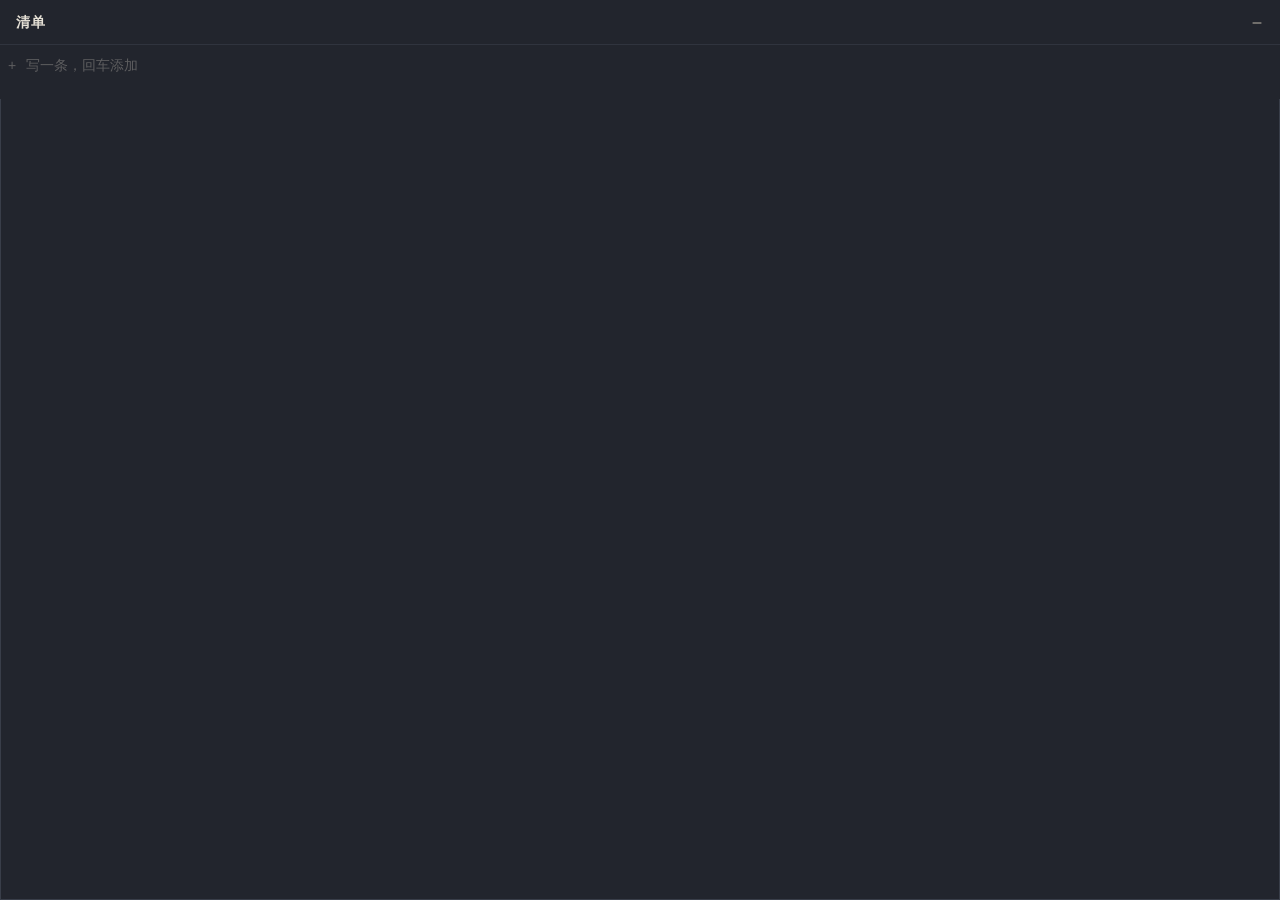
<file: checklist/web/index.html>
<!doctype html>
<html lang="zh-CN">
<head>
<meta charset="utf-8">
<link rel="stylesheet" href="style.css">
</head>
<body>
<div class="panel" id="panel">
  <header class="pywebview-drag-region">
    <h1>清单</h1>
    <span class="count" id="count"></span>
    <button class="fold" id="fold" title="收起（Esc）" aria-label="收起">
      <svg viewBox="0 0 16 16" width="14" height="14"><path d="M3.5 8h9" stroke="currentColor" stroke-width="1.6" stroke-linecap="round"/></svg>
    </button>
  </header>
  <ul id="list"></ul>
  <div class="new">
    <span class="plus">+</span>
    <textarea id="newItem" rows="1" placeholder="写一条，回车添加" spellcheck="false"></textarea>
  </div>
  <p class="hint" id="hint"></p>
</div>
<script src="app.js"></script>
</body>
</html>
</file>
<file: checklist/web/style.css>
:root {
  --paper: #22252d;
  --line: #30343e;
  --text: #e6e1d6;
  --muted: #8a8780;
  --faint: #5d5d5f;
  --accent: oklch(0.80 0.10 75);   /* 第一条的标记色，和日期进度的暖色墨一致 */
  color-scheme: dark;
}
* { box-sizing: border-box; }
html, body { margin: 0; background: var(--paper); color: var(--text); overflow: hidden; }
body { font: 400 14px/1.6 "Noto Sans SC", "Microsoft YaHei UI", sans-serif; user-select: none; }
button { font: inherit; color: inherit; background: none; border: 0; padding: 0; cursor: pointer; }
button:focus-visible { outline: 1.5px solid var(--accent); outline-offset: 1px; border-radius: 4px; }
ul { list-style: none; margin: 0; padding: 0; }

/* 边框画在窗口上，面板本身只和内容一样高，用来算窗口该多高 */
html { box-shadow: inset 0 0 0 1px #393e49; height: 100%; }
.panel { display: flex; flex-direction: column; max-height: 100vh; }
.panel > * { flex-shrink: 0; }

header { display: flex; align-items: center; gap: 8px; padding: 10px 10px 8px 16px; cursor: move; }
h1 { margin: 0; font: 600 14px/1 "Noto Serif SC", serif; letter-spacing: .08em; }
.count { color: var(--faint); font-size: 12px; font-variant-numeric: tabular-nums; }
.fold { margin-left: auto; width: 26px; height: 26px; border-radius: 6px; color: var(--muted); display: grid; place-items: center; }
.fold:hover { background: rgba(255,255,255,.07); color: var(--text); }

#list { overflow-y: auto; flex-shrink: 1; min-height: 0; scrollbar-width: thin; scrollbar-color: var(--line) transparent; }
#list li { position: relative; display: grid; grid-template-columns: 16px 1fr 22px; align-items: start; padding: 0 6px 0 4px; }
#list li + li .text { border-top: 1px solid var(--line); }
.grip { height: 100%; cursor: grab; display: grid; place-items: center; color: transparent; font-size: 11px; letter-spacing: -2px; }
#list li:hover .grip { color: var(--faint); }
.del { margin-top: 9px; width: 20px; height: 20px; border-radius: 5px; color: transparent; font-size: 15px; line-height: 1; }
#list li:hover .del, .del:focus-visible { color: var(--faint); }
.del:hover { color: var(--text) !important; background: rgba(255,255,255,.07); }

textarea {
  display: block; width: 100%; resize: none; overflow: hidden; border: 0; outline: none; background: transparent;
  color: inherit; font: inherit; line-height: 1.6; padding: 7px 4px 7px 6px; margin: 0; user-select: text;
}
#list textarea:focus { background: rgba(255,255,255,.035); border-radius: 5px; }
/* 第一条是眼下最要紧的事，左边一道暖色 */
#list li:first-child::before { content: ""; position: absolute; left: 4px; top: 10px; bottom: 10px; width: 2px; border-radius: 1px; background: var(--accent); }
#list li.dragging { opacity: .35; }
#list li.drop-before .text { box-shadow: inset 0 2px 0 var(--accent); }
#list li.drop-after .text { box-shadow: inset 0 -2px 0 var(--accent); }

.new { display: grid; grid-template-columns: 16px 1fr; align-items: start; padding: 2px 28px 2px 4px; border-top: 1px solid var(--line); }
.plus { color: var(--faint); text-align: center; padding-top: 7px; }
#newItem::placeholder { color: var(--faint); }

.hint { margin: 0; padding: 4px 16px 10px; color: var(--faint); font-size: 11.5px; }

@media (prefers-reduced-motion: reduce) { * { transition: none !important; } }
</file>
